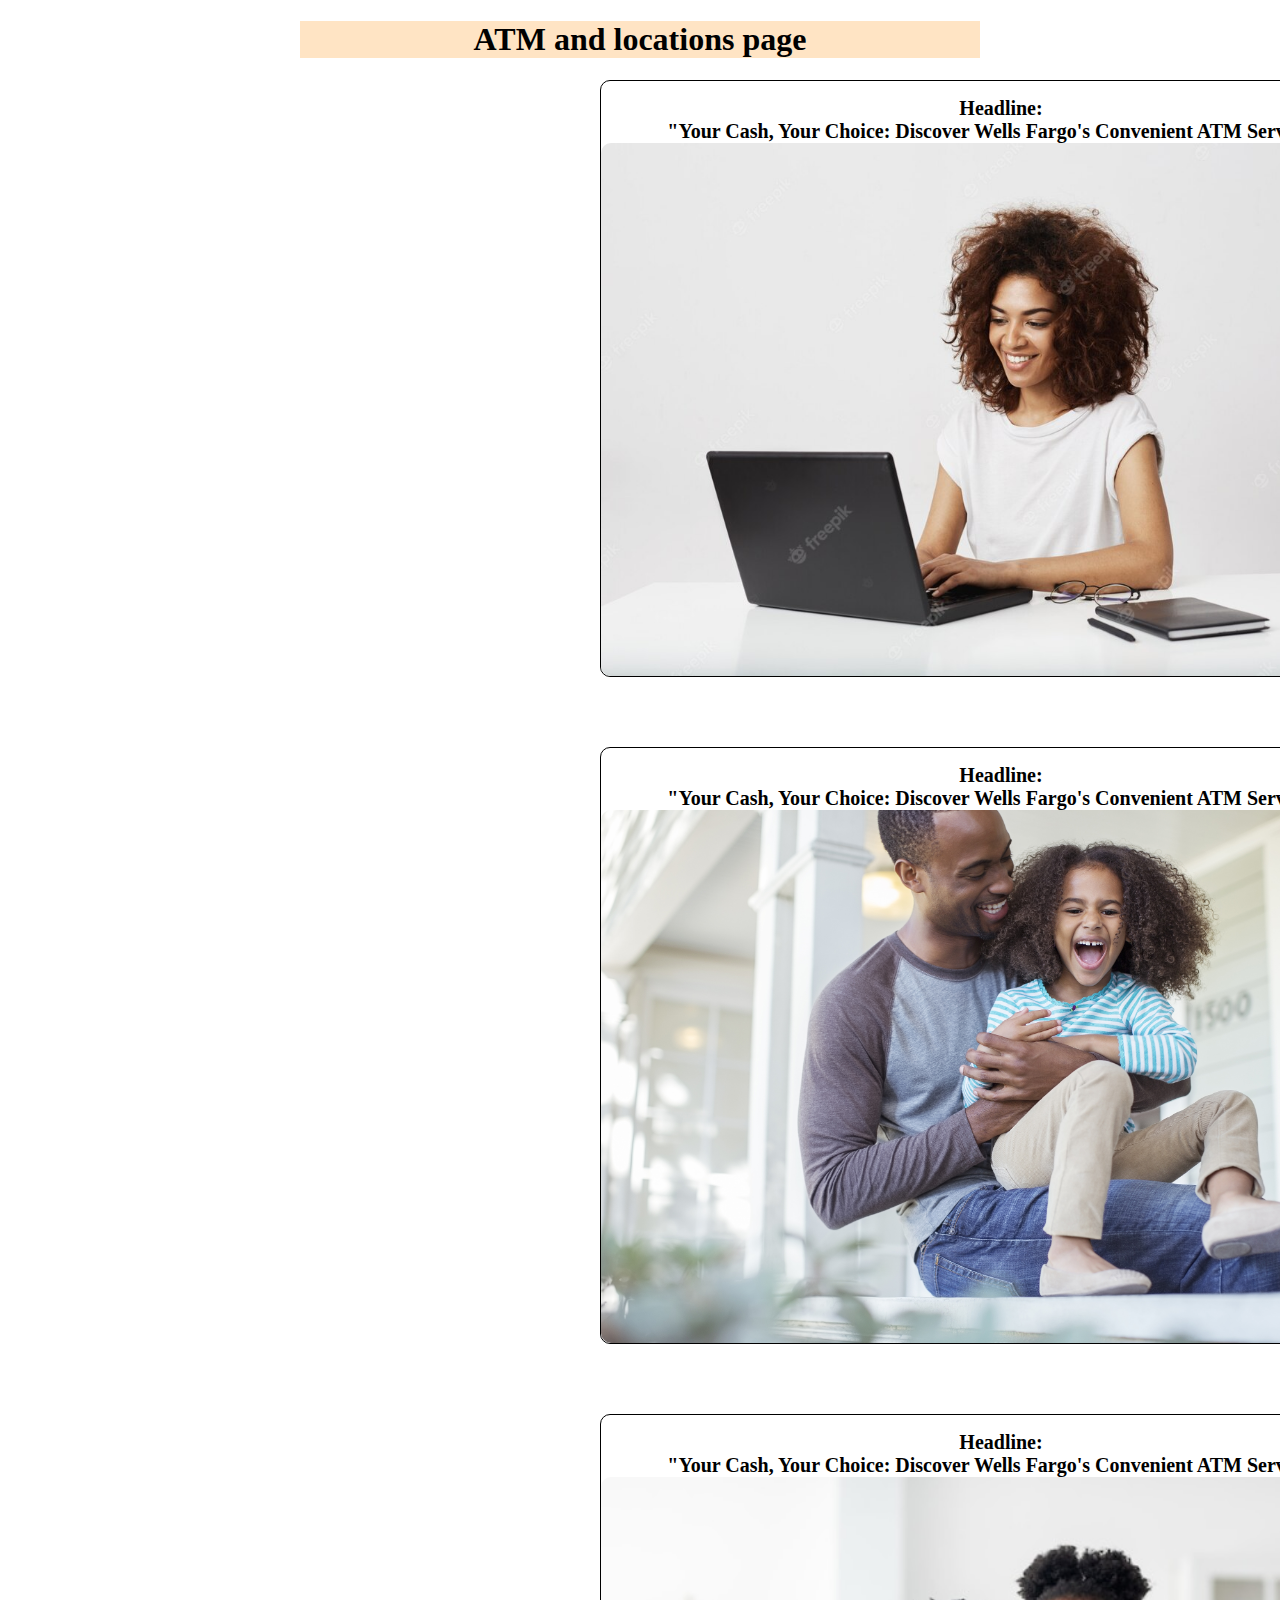
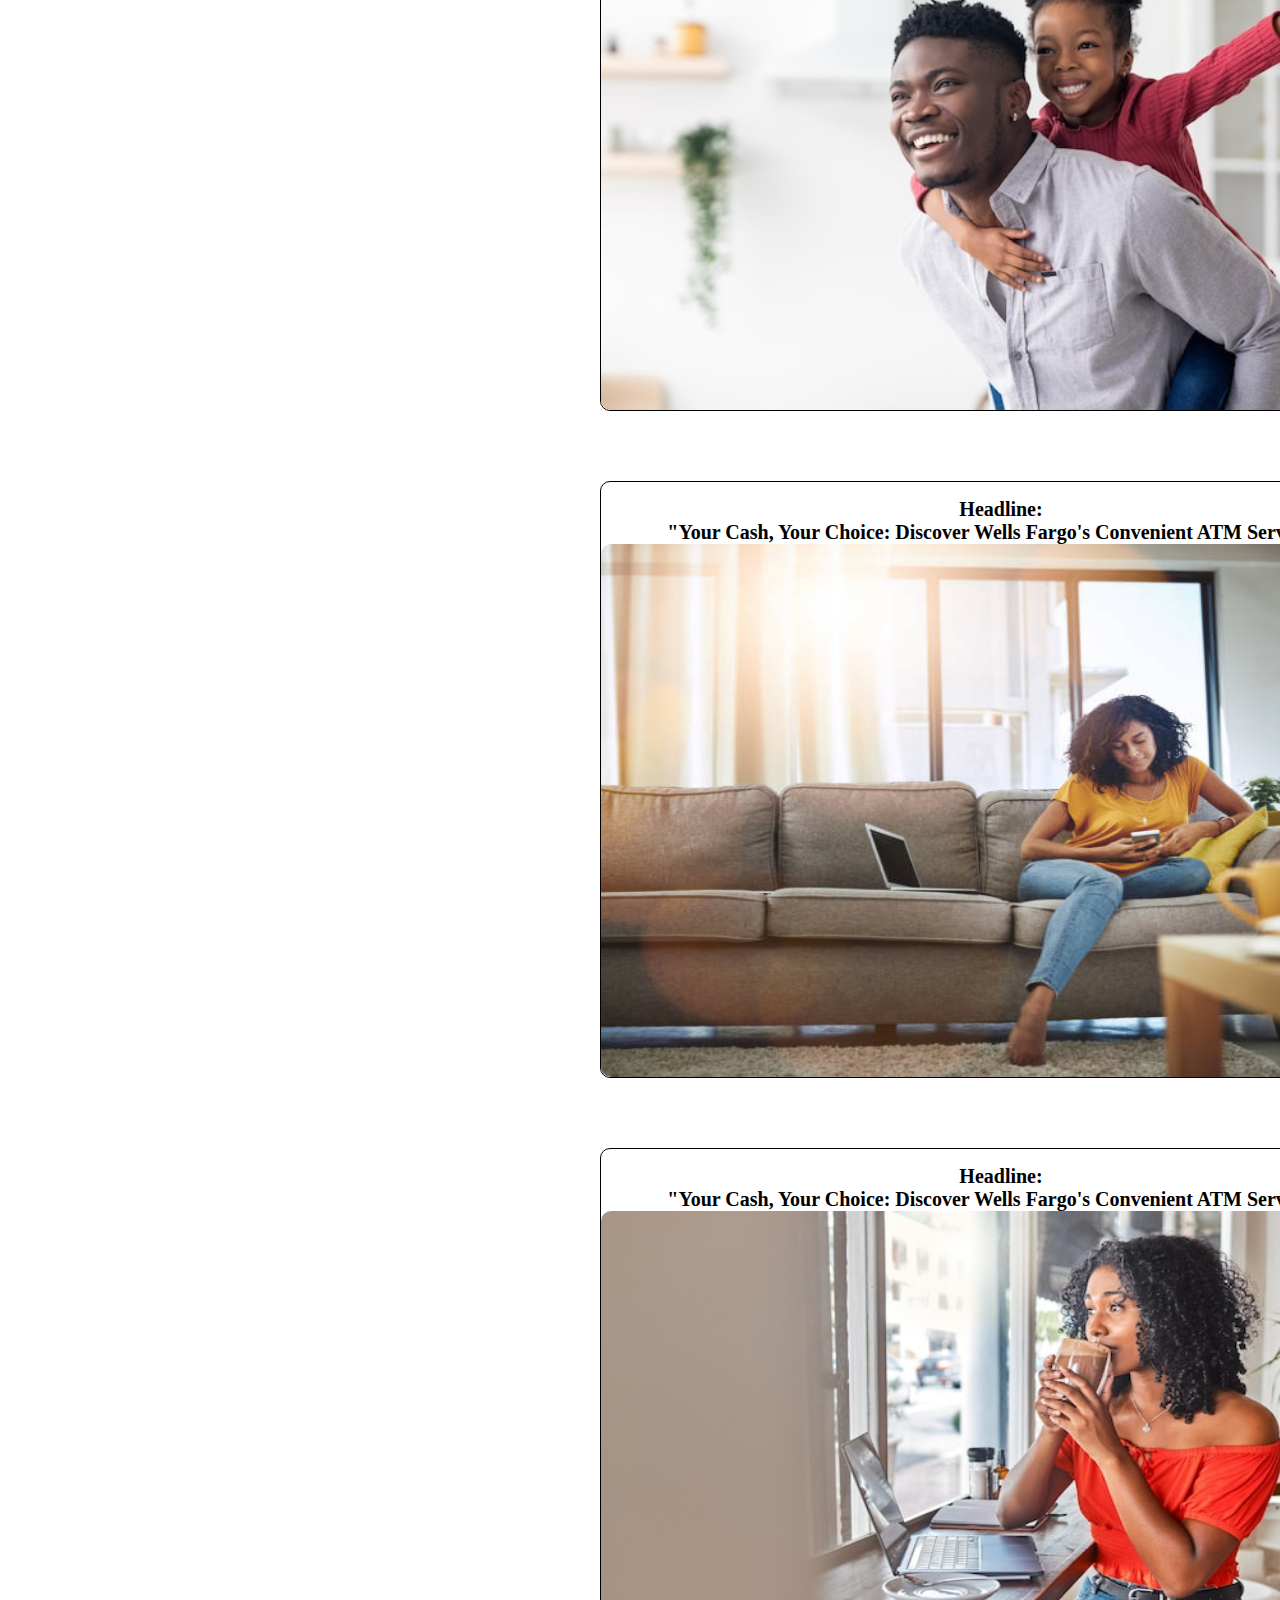
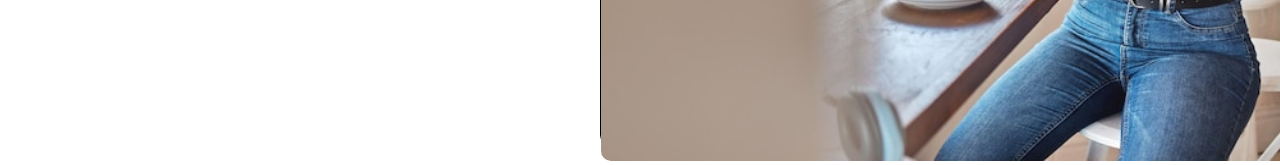
<file: atmlocation.html>
<!DOCTYPE html>
<html lang="en">

<head>
    <meta charset="UTF-8">
    <meta name="viewport" content="width=device-width, initial-scale=1.0">
    <title>
        Document
    </title>
</head>

<body style="margin-left: 300px; margin-right: 300px;">
    <h1 style="background-color: bisque; text-align: center;">
        ATM and locations page
    </h1>
    <div
        style="border: 1px solid black; border-radius: 10px; width: 800px; height: 595px; text-align: center; margin-left: 300px;">
        <p>
        <div style="text-align: center; font-weight: bold; font-size: 20px;">
            Headline: <br>
            "Your Cash, Your Choice: Discover Wells Fargo's Convenient ATM Services!"
            <img style="width: 800px; border-radius: 10px; " src="/assets/img/img 5.jpg" alt="">
        </div>
        </p>
    </div>

    <div
        style="border: 1px solid black; border-radius: 10px; width: 800px; height: 595px; text-align: center; margin-left: 300px; margin-top: 70px;">
        <p>
        <div style="text-align: center; font-weight: bold; font-size: 20px;">
            Headline: <br>
            "Your Cash, Your Choice: Discover Wells Fargo's Convenient ATM Services!"
        </div>
        <img style="width: 800px; border-radius: 10px; " src="assets/img/img 6.jpg" alt="">
        </p>
    </div>
    <div
        style="border: 1px solid black; border-radius: 10px; width: 800px; height: 595px; text-align: center; margin-left: 300px; margin-top: 70px;">
        <p>
        <div style="text-align: center; font-weight: bold; font-size: 20px;">
            Headline: <br>
            "Your Cash, Your Choice: Discover Wells Fargo's Convenient ATM Services!"
        </div>
        <img style="width: 800px; border-radius: 10px; " src="/assets/img/img 4.webp" alt="">
        </p>
    </div>
    <div
        style="border: 1px solid black; border-radius: 10px; width: 800px; height: 595px; text-align: center; margin-left: 300px; margin-top: 70px;">
        <p>
        <div style="text-align: center; font-weight: bold; font-size: 20px;">
            Headline: <br>
            "Your Cash, Your Choice: Discover Wells Fargo's Convenient ATM Services!"
        </div>
        <img style="width: 800px; border-radius: 10px; height: 533px;" src="/assets/img/bg image.jpg" alt="">
        </p>
    </div>
    <div
        style="border: 1px solid black; border-radius: 10px; width: 800px; height: 595px; text-align: center; margin-left: 300px; margin-top: 70px;">
        <p>
        <div style="text-align: center; font-weight: bold; font-size: 20px;">
            Headline: <br>
            "Your Cash, Your Choice: Discover Wells Fargo's Convenient ATM Services!"
        </div>
        <img style="width: 800px; border-radius: 10px; height: 550px;" src="/assets/img/img3.jpg"
            alt="an image should be here">
        </p>
    </div>


</body>

</html>
</file>
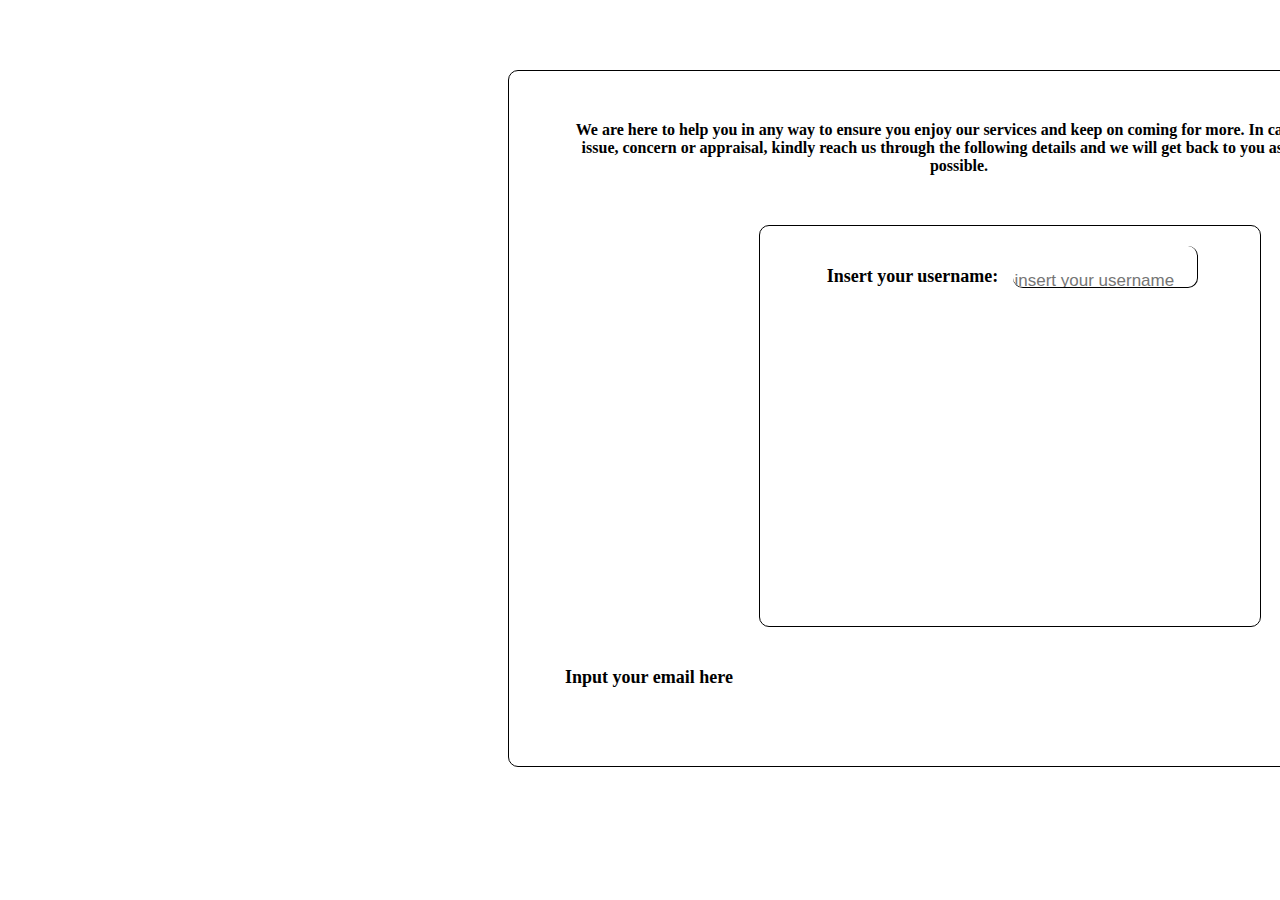
<file: contacts.html>
<!DOCTYPE html>
<html lang="en">

<head>
    <meta charset="UTF-8">
    <meta name="viewport" content="width=device-width, initial-scale=1.0">
    <title>Document</title>
</head>

<body>
    <div
        style="border: 1px solid black; border-radius: 10px; width: 800px; height: 595px; text-align: center; margin-left: 500px; margin-top: 70px; padding: 50px; font-weight: bold;">
        We are here to help you in any way to ensure you enjoy our services and keep on coming for more. In case of any
        issue, concern or appraisal, kindly reach us through the following details and we will get back to you as soon
        as
        possible.
        <div
            style="margin-top: 50px; width: 500px; border: 1px solid black; display: flex; justify-content: center; height: 400px; margin-left: 200px; border-radius: 10px;">
            <div
                style="display: inline; height: 20px; width: 180px; margin-top: 20px; font-size: 18px; margin-right: 10px; padding-top: 20px;">
                Insert your username:
            </div>
            <input
                style="height: 10px; width: 180px; margin-top: 20px; border: none; border-bottom: 1px solid black; border-right: 1px solid black; border-radius: 10px; padding-top: 30px; font-size: 17px;"
                type="text" placeholder="insert your username"> <br>
        </div>
        <div
            style="height: 20px; width: 180px; margin-top: 20px; font-size: 18px; margin-right: 10px; padding-top: 20px;">
            Input your email here
        </div>
    </div>
</body>

</html>
</file>
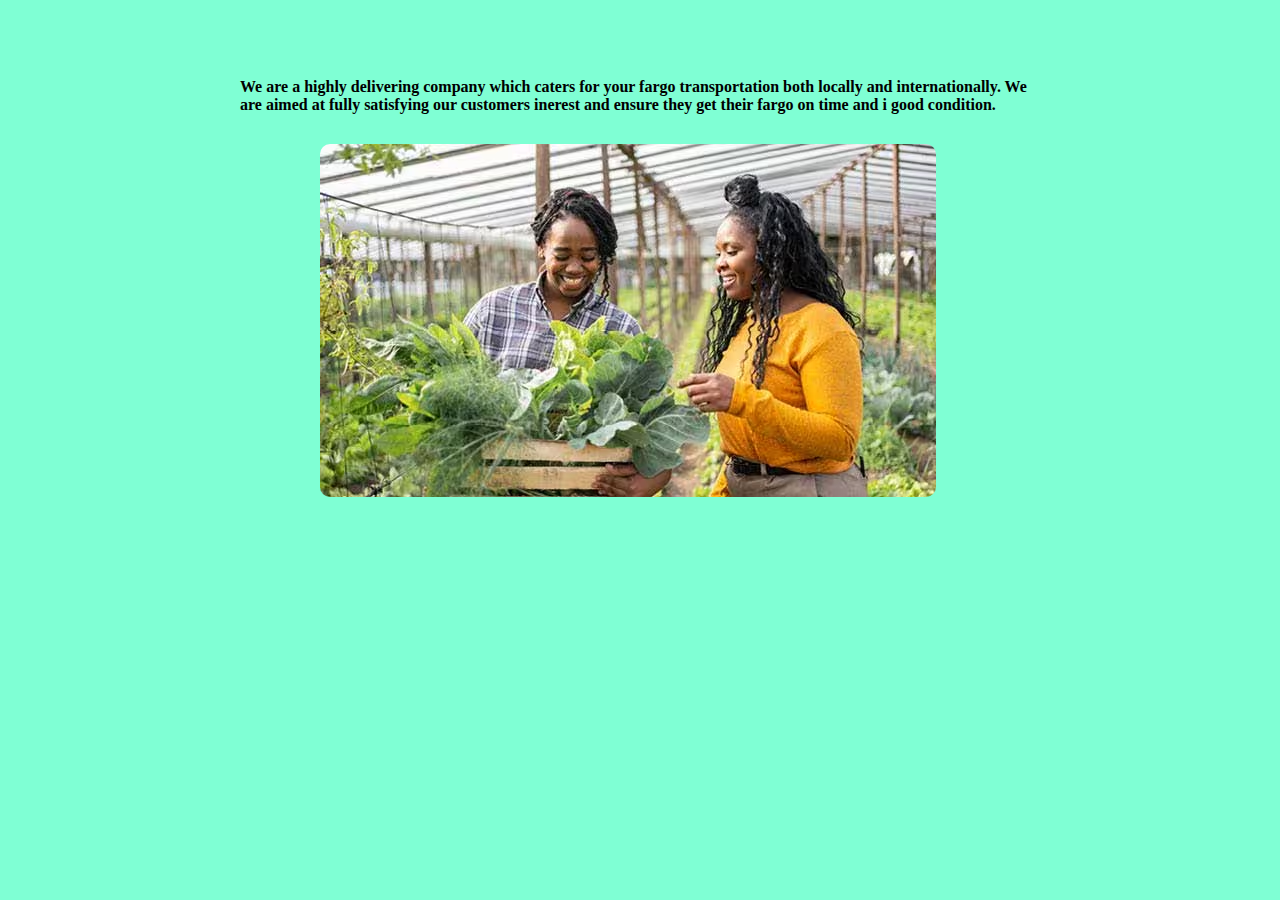
<file: projects.html>
<!DOCTYPE html>
<html lang="en">

<head>
    <meta charset="UTF-8">
    <meta name="viewport" content="width=device-width, initial-scale=1.0">
    <title>Document</title>
</head>

<body style="display: flex; justify-content: center; background-color: aquamarine;">
    <div>
        <div
            style="height: 600px; width: 800px; margin-top: 50px;border-radius: 10px; padding: 20px; font-weight: bold;">
            We are a highly delivering company which caters for your fargo transportation both locally and
            internationally.
            We
            are aimed at fully satisfying our customers inerest and ensure they get their fargo on time and i good
            condition.
            <img style="display: flex; justify-content: center; margin: 80px; border-radius: 10px; margin-top: 30px;"
                src="/assets/img/last part 2.avif" alt="">

        </div>


    </div>
</body>

</html>
</file>
